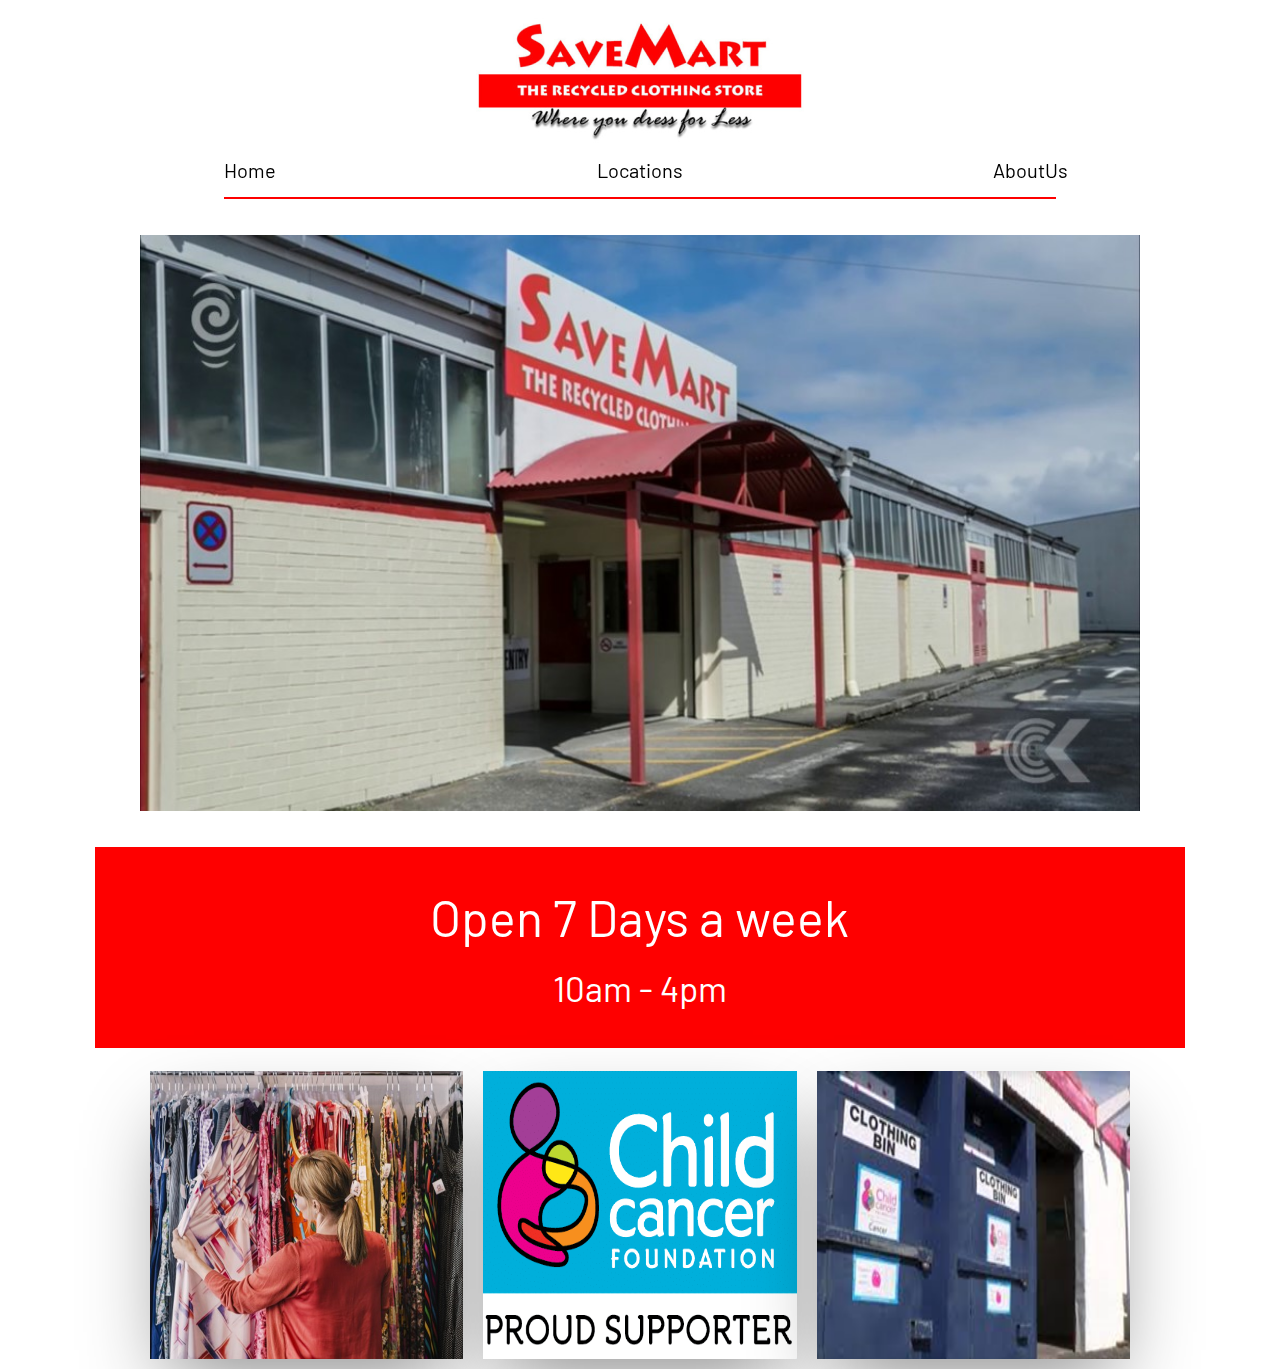
<file: index.html>
<!DOCTYPE html>
<html lang="">

<head>
    <meta charset="utf-8">
    <meta name="viewport" content="width=device-width, initial-scale=1.0">

    <!-- Latest compiled and minified CSS -->
    <link rel="stylesheet" href="https://maxcdn.bootstrapcdn.com/bootstrap/3.4.1/css/bootstrap.min.css">

    <!-- jQuery library -->
    <script src="https://ajax.googleapis.com/ajax/libs/jquery/3.5.1/jquery.min.js"></script>

    <!-- Latest compiled JavaScript -->
    <script src="https://maxcdn.bootstrapcdn.com/bootstrap/3.4.1/js/bootstrap.min.js"></script>


    <link href="https://fonts.googleapis.com/css2?family=Barlow:wght@500&display=swap" rel="stylesheet">

    <link rel="stylesheet" href="style.css">
    <link rel="stylesheet" href="Nav.css">
    <link rel="stylesheet" href="https://fonts.googleapis.com/css?family=Roboto:400,500,700&amp;display=swap">


    <title>Home</title>


</head>

<body>


    <div class="SaveMart"><img class="img-responsive" src="Images/savemart.png" alt="Logo"></div>


    <div class="container">
        <div class="row">
            <div class="text-center">

                <div class="col-sm-4" id="index"> <a href="index.html" class="button">Home</a></div>
                <div class="col-sm-4"> <a href="Locations.html" class="button">Locations</a></div>
                <div class="col-sm-4" id="About"> <a href="Aboutus.html" class="button">About Us</a></div>


            </div>
        </div>
    </div>


    <div class="bar1"> </div>

    <div class="Size">


        <div class="Logo">
            <img src='Images/Building.jpg' />


            <div class="text">
                <h2 class="animate-text">A place for bargain hunters</h2>
                <p class="animate-text"> You will find a bargin everytime you come into SaveMart </p>

            </div>
        </div>
    </div>
    
    <div class="space1"></div>

    <div class="Hours">
        

        <p id="Days">Open 7 Days a week</p>
        <p id="Time"> 10am - 4pm </p>

    </div>

<div class="space2"></div>
    
    
    <div class="wrap">


        <div class="tile">
            <img src='Images/Photo1.png' />
            <div class="text">

                <h2 class="animate-text">Sustainability</h2>
                <p class="animate-text">SaveMart goal is to help New Zealand become a more sustainable for generations to come. With all our clothing instore being recycled. </p>

            </div>
        </div>


        <div class="tile">
            <img src='Images/Childcancer.png' />
            <div class="text">

                <h2 class="animate-text">Our Donations</h2>
                <p class="animate-text">SaveMart has proudly donated over 4 million dolars to child cancer. </p>

            </div>
        </div>


        <div class="tile">
            <img src='Images/Clothingbin.png' />
            <div class="text">

                <h2 class="animate-text">Clothing Bins.</h2>
                <p class="animate-text">We collect a wide range of second hand clothing from our blue bins.</p>

            </div>
        </div>
    </div>



    <script src="Code.js"></script>

</body></html>
</file>
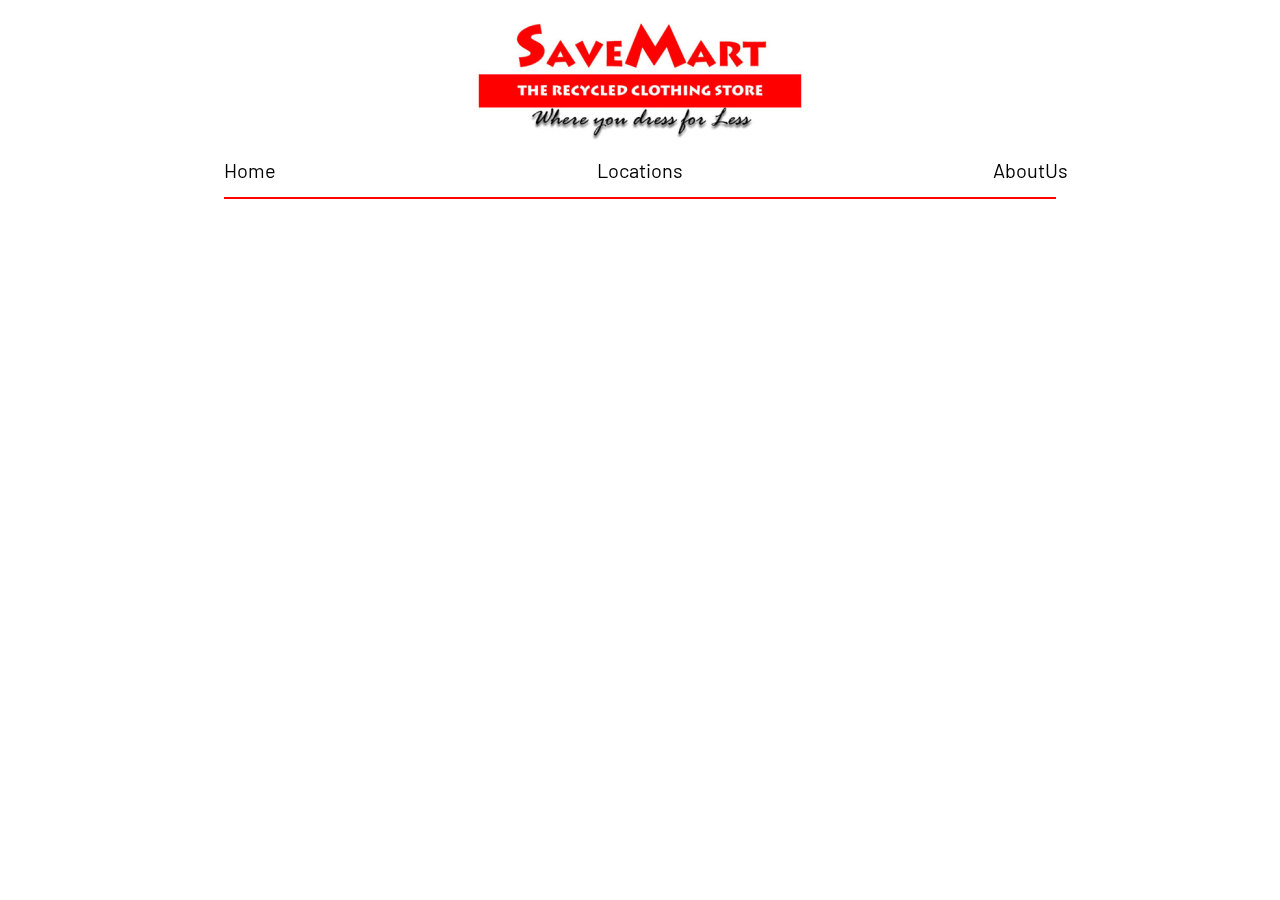
<file: Aboutus.html>
<!DOCTYPE html>
<html lang="">

<head>
    <meta charset="utf-8">
    <meta name="viewport" content="width=device-width, initial-scale=1.0">

    <!-- Latest compiled and minified CSS -->
    <link rel="stylesheet" href="https://maxcdn.bootstrapcdn.com/bootstrap/3.4.1/css/bootstrap.min.css">

    <!-- jQuery library -->
    <script src="https://ajax.googleapis.com/ajax/libs/jquery/3.5.1/jquery.min.js"></script>

    <!-- Latest compiled JavaScript -->
    <script src="https://maxcdn.bootstrapcdn.com/bootstrap/3.4.1/js/bootstrap.min.js"></script>
    
    <link href="https://fonts.googleapis.com/css2?family=Barlow:wght@500&display=swap" rel="stylesheet">
    
    <link rel="stylesheet" href="Nav.css">



    <title>About us</title>


</head>
    
<body>
    
   <div class="SaveMart"><img class="img-responsive" src="Images/savemart.png" alt="Logo"></div>

    <div class="container">
        <div class="row">
            <div class="text-center">

                <div class="col-sm-4" id="index"> <a href="index.html" class="button">Home</a></div>
                <div class="col-sm-4"> <a href="Locations.html" class="button">Locations</a></div>
                <div class="col-sm-4" id="About"> <a href="Aboutus.html" class="button">About Us</a></div>


            </div>
        </div>
    </div>


    <div class="bar1"></div>
    
    
    <script src="Code.js"></script>

</body>

</html>
</file>
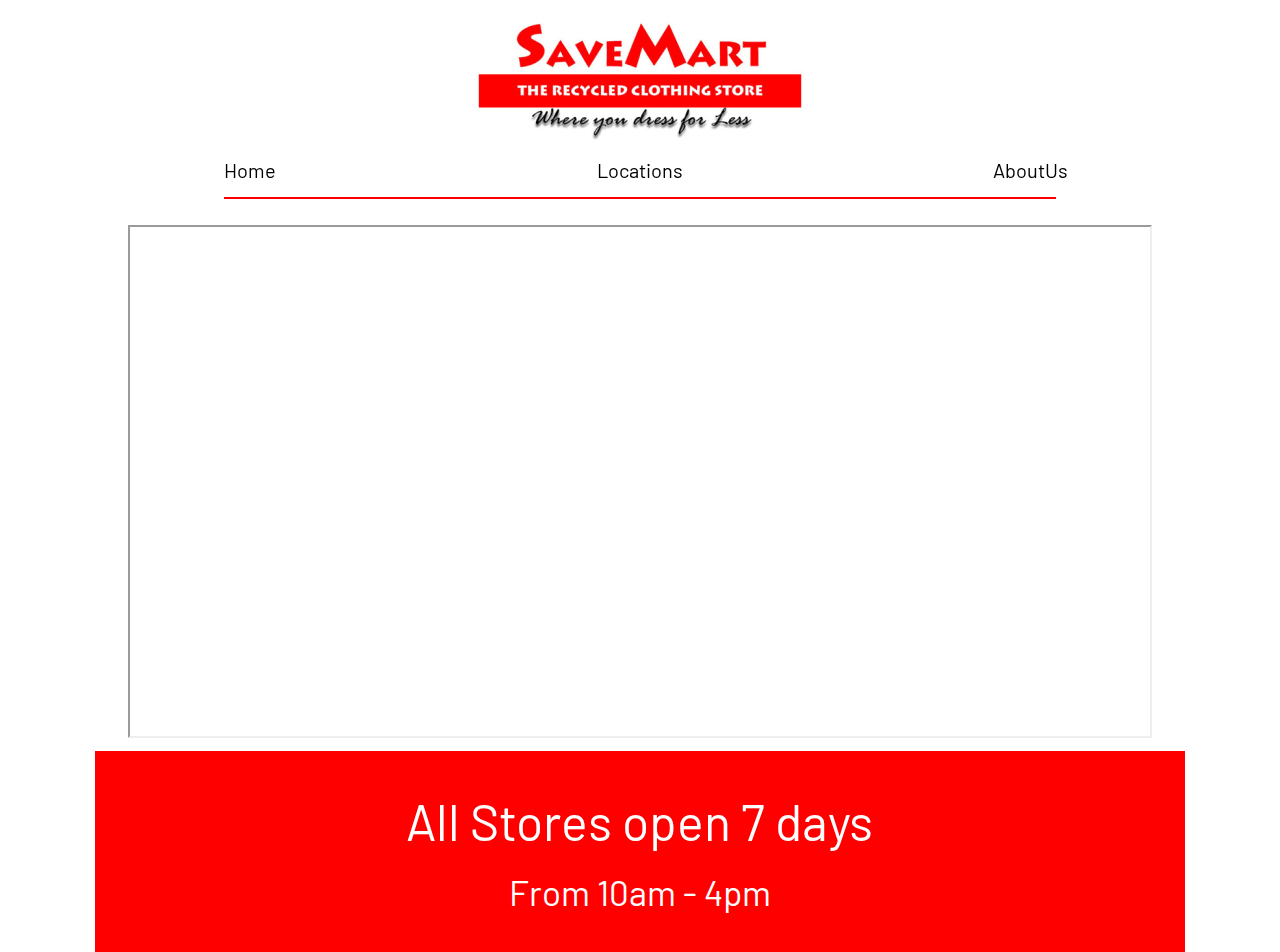
<file: Locations.html>
<!DOCTYPE html>
<html lang="">

<head>
    <meta charset="utf-8">
    <meta name="viewport" content="width=device-width, initial-scale=1.0">

    <!-- Latest compiled and minified CSS -->
    <link rel="stylesheet" href="https://maxcdn.bootstrapcdn.com/bootstrap/3.4.1/css/bootstrap.min.css">

    <!-- jQuery library -->
    <script src="https://ajax.googleapis.com/ajax/libs/jquery/3.5.1/jquery.min.js"></script>

    <!-- Latest compiled JavaScript -->
    <script src="https://maxcdn.bootstrapcdn.com/bootstrap/3.4.1/js/bootstrap.min.js"></script>

    <link href="https://fonts.googleapis.com/css2?family=Barlow:wght@500&display=swap" rel="stylesheet">



    <link rel="stylesheet" href="Locations.css">
    <link rel="stylesheet" href="Nav.css">
    <link rel="stylesheet" href="https://fonts.googleapis.com/css?family=Roboto:400,500,700&amp;display=swap">




    <title>Locations</title>


</head>

<body>



    <div class="SaveMart"><img class="img-responsive" src="Images/savemart.png" alt="Logo"></div>

    <div class="container">
        <div class="row">
            <div class="text-center">

                <div class="col-sm-4" id="index"> <a href="index.html" class="button">Home</a></div>
                <div class="col-sm-4"> <a href="Locations.html" class="button">Locations</a></div>
                <div class="col-sm-4" id="About"> <a href="Aboutus.html" class="button">About Us</a></div>


            </div>
        </div>
    </div>


    <div class="bar1"></div>

    <div class="img-responsive">

        <div class="Map">
            <div class="container">

                <iframe class="responsive-iframe" src="https://www.google.com/maps/embed?pb=!1m12!1m8!1m3!1d3200856.864027022!2d175.8869881!3d-38.4221367!3m2!1i1024!2i768!4f13.1!2m1!1sSavemart%20clothing%20nz!5e0!3m2!1sen!2snz!4v1602404486676!5m2!1sen!2snz"></iframe>

            </div>
        </div>
    </div>
    
    <div class="space1"></div>
    <div class="Hours">     
            <div class="writting">
            <p id="Days"> All Stores open 7 days </p>
            <p id="Time"> From 10am - 4pm</p>
        </div>
        </div>
<div class="space2"></div>


    <script src="Code.js"></script>


</body></html>
</file>
<file: style.css>
.wrap {
    margin: 1% auto 0 auto;
    width: 100%;
    display: flex;
    align-items: center;
    max-width: 1640px;
}

.tile {
    width: 533px;
    height: 400px;
    margin: 10px;
    display: inline-block;
    background-size: cover;
    position: relative;
    cursor: pointer;
    transition: all 0.4s ease-out;
    box-shadow: 0px 35px 77px -17px rgba(0, 0, 0, 0.44);
    overflow: hidden;
    font-family: 'Barlow', sans-serif;
    color: white;

}

.tile img {
    height: 100%;
    width: 100%;
    position: absolute;
    top: 0;
    left: 0;
    z-index: 0;
    transition: all 0.4s ease-out;
}

.tile .text {
    /*   z-index:99; */
    position: absolute;
    padding: 30px;
    height: calc(100% - 60px);

}



.tile h2 {
    font-weight: 100;
    margin: 20px 0 0 0;
    font-family: 'Barlow', sans-serif;
    transform: translateX(200px);
}

.tile p {
    font-weight: 300;
    margin: 20px 0 0 0;
    line-height: 25px;
    /*   opacity:0; */
    transform: translateX(-200px);
    transition-delay: 0.2s;
    font-family: 'Barlow', sans-serif;
}

.animate-text {
    opacity: 0;
    transition: all 0.6s ease-in-out;
}

.tile:hover {
    /*   background-color:#99aeff; */
    box-shadow: 0px 35px 77px -17px rgba(0, 0, 0, 0.64);
    transform: scale(1.05);
    background-color: rgb(254, 0, 0);
}

.tile:hover img {
    opacity: 0.2;
}

.tile:hover .animate-text {
    transform: translateX(0);
    opacity: 1;
}

@media (max-width: 1640px) {
    .wrap {
        width: 1000px;
    }

    .tile {
        width: 384px;
        height: 288px;
    }
}

@media (max-width: 1000px) {
    .wrap {
        flex-direction: column;
        width: 384px;
    }
}











.Size {
    margin: 2% auto 0 auto;
    width: 100%;
    display: flex;
    align-items: center;
    max-width: 1640px;
}

.Logo {
    width: 1623px;
    height: 984.6px;
    margin: 10px;
    display: inline-block;
    background-size: cover;
    position: relative;
    cursor: pointer;
    transition: all 0.4s ease-out;
    
    overflow: hidden;
    margin-left: auto;
    margin-right: auto;
    font-family: 'Barlow', sans-serif;
    color: white;

}

.Logo img {
    height: 100%;
    width: 100%;
    position: absolute;
    align-content: center;
    align-items: center;
    margin-left: auto;
    margin-right: auto;
    transition: all 0.4s ease-out;
}

.Logo .text {
    /*   z-index:99; */
    position: relative;
     margin-left: auto;
    margin-right: auto;
    padding: 30px;
    height: calc(100% - 60px);
    align-content: center;

}



.Logo h2 {
    font-weight: 100;
    font-size: 75px;
    margin: 20px 0 0 0;
    font-family: 'Barlow', sans-serif;
    transform: translateX(200px);
    margin-bottom: 30px;
    margin-top: 20%;
}

.Logo p {
    font-weight: 300;
    margin: 40px 1 1 1;
    font-size: 30px;
    line-height: 25px;
    /*   opacity:0; */
    transform: translateX(-200px);
    transition-delay: 0.2s;
    font-family: 'Barlow', sans-serif;
}


.Logo:hover {
    /*   background-color:#99aeff; */
    box-shadow: 0px 35px 77px -17px rgba(0, 0, 0, 0.64);
    transform: scale(1.05);
    background-color: rgb(254, 0, 0);
}

.Logo:hover img {
    opacity: 0.2;
}

.Logo:hover .animate-text {
    transform: translateX(0);
    opacity: 1;
}

@media (max-width: 1640px) {
    .Size {
        width: 1000px;
    }

    .Logo {
        width: 1024px;
        height: 576px;
    }
}

@media (max-width: 1000px) {
    .Size {
        flex-direction: column;
        width: 384px;
    }
    .Logo {
        width: 384px;
        height: 288px;
    }
    .Logo h2{
        font-size: 30px;
        margin: 10px;
        
    }
    .Logo p{
        font-size: 20px;
        
    }
}

.Hours{
    
    background-color: rgb(254, 0, 0);
    color: white;
    font-family: 'Barlow', sans-serif;   
    width: 85.2%;
    margin-top: 0%;
    margin-bottom: 0%;
    position: relative;
    margin-left: auto;
    margin-right: auto;    
    
}

.space1{
    background-color: rgb(254, 0, 0);
    height: 35px;
    width: 85.2%;
    position: relative;
    margin-left: auto;
    margin-right: auto;
    margin-top: 2%;
    
}

.space2{
    background-color: rgb(254, 0, 0);
    height: 35px;
    width: 85.2%;
    position: relative;
    margin-left: auto;
    margin-right: auto;
    
}


#Days{
    
    font-size: 50px;
    width: auto;
    text-align: center;   
    font-family: 'Barlow', sans-serif;  
}

#Time{
    
    font-size: 35px;
    width: auto;
    margin-bottom: 0%;
    margin-top: 5px;
    text-align: center;
    font-family: 'Barlow', sans-serif;  
}
</file>
<file: Nav.css>
.button {
    --background: white;
    --text: black;
    --font-size: 20px;
    --duration: .40s;
    --move-hover: -4px;
  
    --font-shadow: var(--font-size);
    padding: 16px 45px;
    font-family: 'Barlow', sans-serif;
    line-height: var(--font-size);
    border-radius: 40px;   
    justify-content: center;
    display: inline-block;
    text-align: center;
    outline: none;
    text-decoration: none;
    font-size: var(--font-size);
    background: var(--background);
    color: var(--text);
    box-shadow: var(--shadow);
    -webkit-transform: translateY(var(--y));
    transform: translateY(var(--y));
    -webkit-transition: box-shadow var(--duration) ease, -webkit-transform var(--duration) ease;
    transition: box-shadow var(--duration) ease, -webkit-transform var(--duration) ease;
    transition: transform var(--duration) ease, box-shadow var(--duration) ease;
    transition: transform var(--duration) ease, box-shadow var(--duration) ease, -webkit-transform var(--duration) ease;
  
   
}

.button div {
    display: flex;
    overflow: hidden;
    text-shadow: 0 var(--font-shadow) 0 var(--text);
}

.button div span {
    display: block;
    -webkit-backface-visibility: hidden;
    backface-visibility: hidden;
    font-style: normal;
    -webkit-transition: -webkit-transform var(--duration) ease;
    transition: -webkit-transform var(--duration) ease;
    transition: transform var(--duration) ease;
    transition: transform var(--duration) ease, -webkit-transform var(--duration) ease;
    -webkit-transform: translateY(var(--m));
    transform: translateY(var(--m));
}

.button div span:nth-child(1) {
    -webkit-transition-delay: 0.05s;
    transition-delay: 0.05s;
}

.button div span:nth-child(2) {
    -webkit-transition-delay: 0.1s;
    transition-delay: 0.1s;
}

.button div span:nth-child(3) {
    -webkit-transition-delay: 0.15s;
    transition-delay: 0.15s;
}

.button div span:nth-child(4) {
    -webkit-transition-delay: 0.2s;
    transition-delay: 0.2s;
}

.button div span:nth-child(5) {
    -webkit-transition-delay: 0.25s;
    transition-delay: 0.25s;
}

.button div span:nth-child(6) {
    -webkit-transition-delay: 0.3s;
    transition-delay: 0.3s;
}

.button div span:nth-child(7) {
    -webkit-transition-delay: 0.35s;
    transition-delay: 0.35s;
}

.button div span:nth-child(8) {
    -webkit-transition-delay: 0.4s;
    transition-delay: 0.4s;
}

.button div span:nth-child(9) {
    -webkit-transition-delay: 0.45s;
    transition-delay: 0.45s;
}

.button div span:nth-child(10) {
    -webkit-transition-delay: 0.5s;
    transition-delay: 0.5s;
}

.button div span:nth-child(11) {
    -webkit-transition-delay: 0.55s;
    transition-delay: 0.55s;
}

.button:hover {
    --y: var(--move-hover);
    --shadow: var(--shadow-hover);
}

.button:hover span {
    --m: calc(var(--font-size) * -1);
}



.container {    
    margin-top: 0.1%;
    font-family: 'Barlow', sans-serif;
    text-align: center;
 
    
    
    

}


.img-responsive {
  position: relative;
    margin-left: auto;
    margin-right: auto;
    margin-top: 1%;
}

a {

    color: black;
    text-decoration: none;
    
    
}

a:hover {
    text-decoration: none;
    color: black;   
   
}


.bar1 {
    background-color: rgb(254, 0, 0);
    height: 2px;
    width: 65%;
    margin-left: auto;
    margin-right: auto;
    margin-top: 0.1%
}
</file>
<file: Locations.css>
.Map {
    margin-top: 2%;
    
    position: relative;
    overflow: hidden;
    width: 80%;
    padding-top: 40%;
    margin-left: auto;
    margin-right: auto;


}

.responsive-iframe {
    position: absolute;
    top: 0;
    left: 0;
    bottom: 0;
    right: 0;
    width: 100%;
    height: 100%;
}

.Hours{
    
    background-color: rgb(254, 0, 0);
    color: white;
    font-family: 'Barlow', sans-serif;   
    width: 85.2%;
    margin-top: 0%;
    margin-bottom: 0%;
    position: relative;
    margin-left: auto;
    margin-right: auto;    
    
}

.space1{
    background-color: rgb(254, 0, 0);
    height: 35px;
    width: 85.2%;
    position: relative;
    margin-left: auto;
    margin-right: auto;
    margin-top: 1%;
    
}

.space2{
    background-color: rgb(254, 0, 0);
    height: 35px;
    width: 85.2%;
    position: relative;
    margin-left: auto;
    margin-right: auto;
    
}


#Days{
    
    font-size: 50px;
    width: auto;
    text-align: center;   
    font-family: 'Barlow', sans-serif;  
}

#Time{
    
    font-size: 35px;
    width: auto;
    margin-bottom: 0%;
    margin-top: 5px;
    text-align: center;
    
}
</file>
